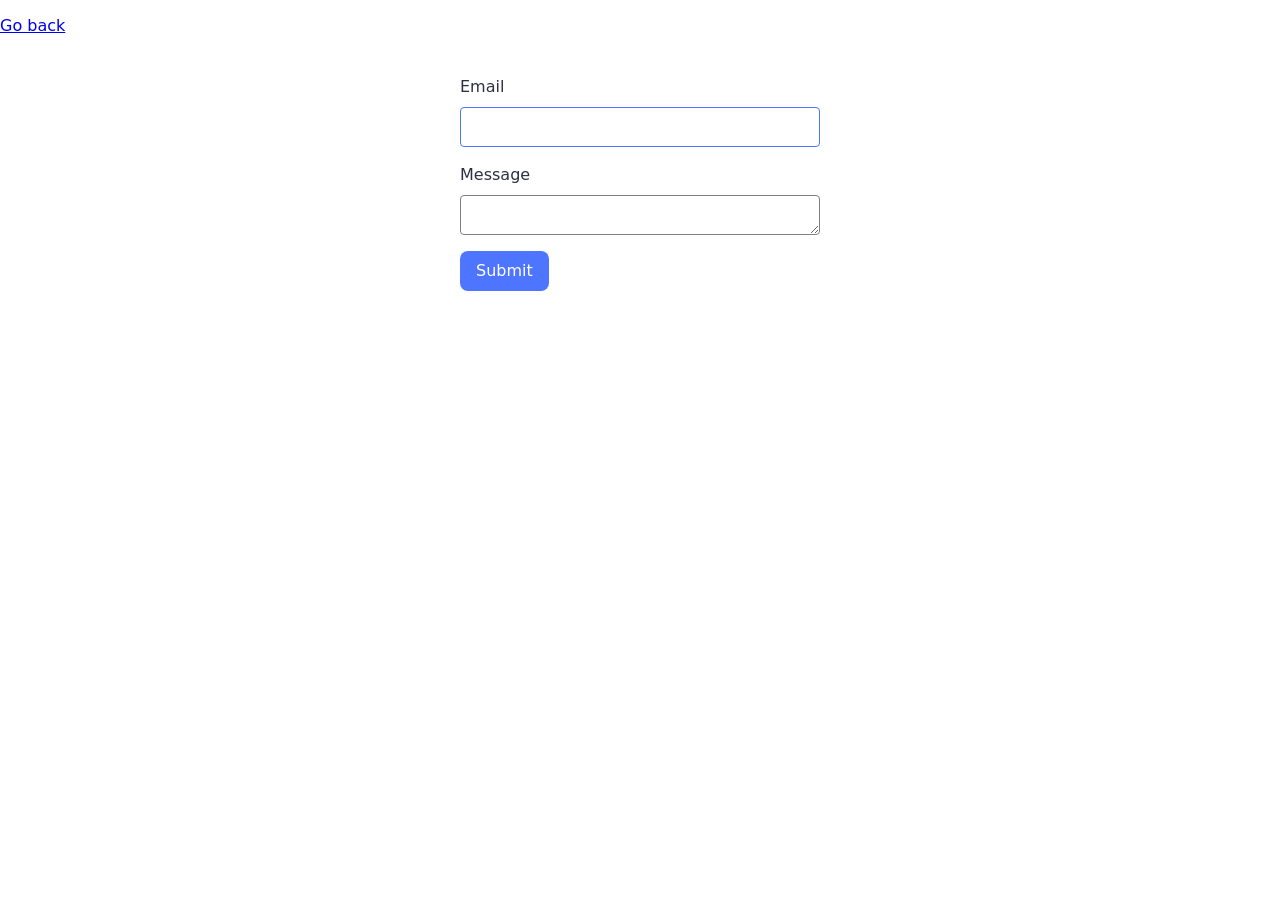
<file: src/2-form.html>
<!doctype html>
<html lang="en">
  <head>
    <meta charset="UTF-8" />
    <meta name="viewport" content="width=device-width, initial-scale=1.0" />
    <link rel="stylesheet" href="./css/styles.css" />
    <title>Document</title>
  </head>
  <body>
    <p><a href="./index.html">Go back</a></p>
    <form class="feedback-form" autocomplete="off">
      <label>
        Email
        <input type="email" name="email" autofocus />
      </label>
      <label>
        Message
        <textarea name="message" rows="8"></textarea>
      </label>
      <button type="submit">Submit</button>
    </form>
    <script type="module" src="./js/2-form.js"></script>
  </body>
</html>
</file>
<file: src/css/styles.css>
*,
*::before,
*::after {
  box-sizing: border-box;
}

body {
  margin: 0;
  font-family: system-ui, sans-serif;
}
ul {
  list-style-type: none;
  margin: 0;
}

.gallery {
  display: flex;
  flex-wrap: wrap;
  gap: 24px;
  width: 1128px;
  margin: 0 auto;
  padding: 0;
  list-style: none;
  justify-content: center;
}

.gallery-item {
  width: calc((100% - 48px) / 3);
}

.gallery-link {
  display: block;
  text-decoration: none;
}

.gallery-image {
  display: block;
  width: 100%;
  height: 200px;
  object-fit: cover;
  transition: transform 250ms cubic-bezier(0.4, 0, 0.2, 1);
}

.gallery-image:hover {
  transform: scale(1.04);
}
/* FORM */
.feedback-form {
  margin: 0 auto;
  display: flex;
  flex-direction: column;
  gap: 16px;
  width: 408px;
  padding: 24px;
  background-color: #ffffff;
  border-radius: 8px;
}
/* Лейбли: робимо колонкою, щоб інпут був під текстом */
.feedback-form label {
  display: flex;
  flex-direction: column;
  gap: 8px;
  font-size: 16px;
  line-height: 1.5;
  color: #2e2f42;
}
/* Інпути (email та password) */
.feedback-form input {
  height: 40px;
  padding: 8px 16px;
  font-size: 16px;
  border: 1px solid #808080;
  border-radius: 4px;
  outline: none;
  transition: border-color 250ms ease;
}

.feedback-form input:focus {
  border-color: #4e75ff;
}

.feedback-form textarea {
  height: 40px;
  padding: 8px 16px;
  font-size: 16px;
  border: 1px solid #808080;
  border-radius: 4px;
  outline: none;
  transition: border-color 250ms ease;
}
.feedback-form textarea:focus {
  border-color: #4e75ff;
}
/* Кнопка відправки */
.feedback-form button {
  align-self: flex-start;
  padding: 8px 16px;
  background-color: #4e75ff;
  color: #ffffff;
  font-family: inherit;
  font-weight: 500;
  font-size: 16px;
  line-height: 1.5;
  border: none;
  border-radius: 8px;
  cursor: pointer;
  transition: background-color 250ms ease;
}
.feedback-form button:hover,
.feedback-form button:focus {
  background-color: #6c8cff;
}
</file>
